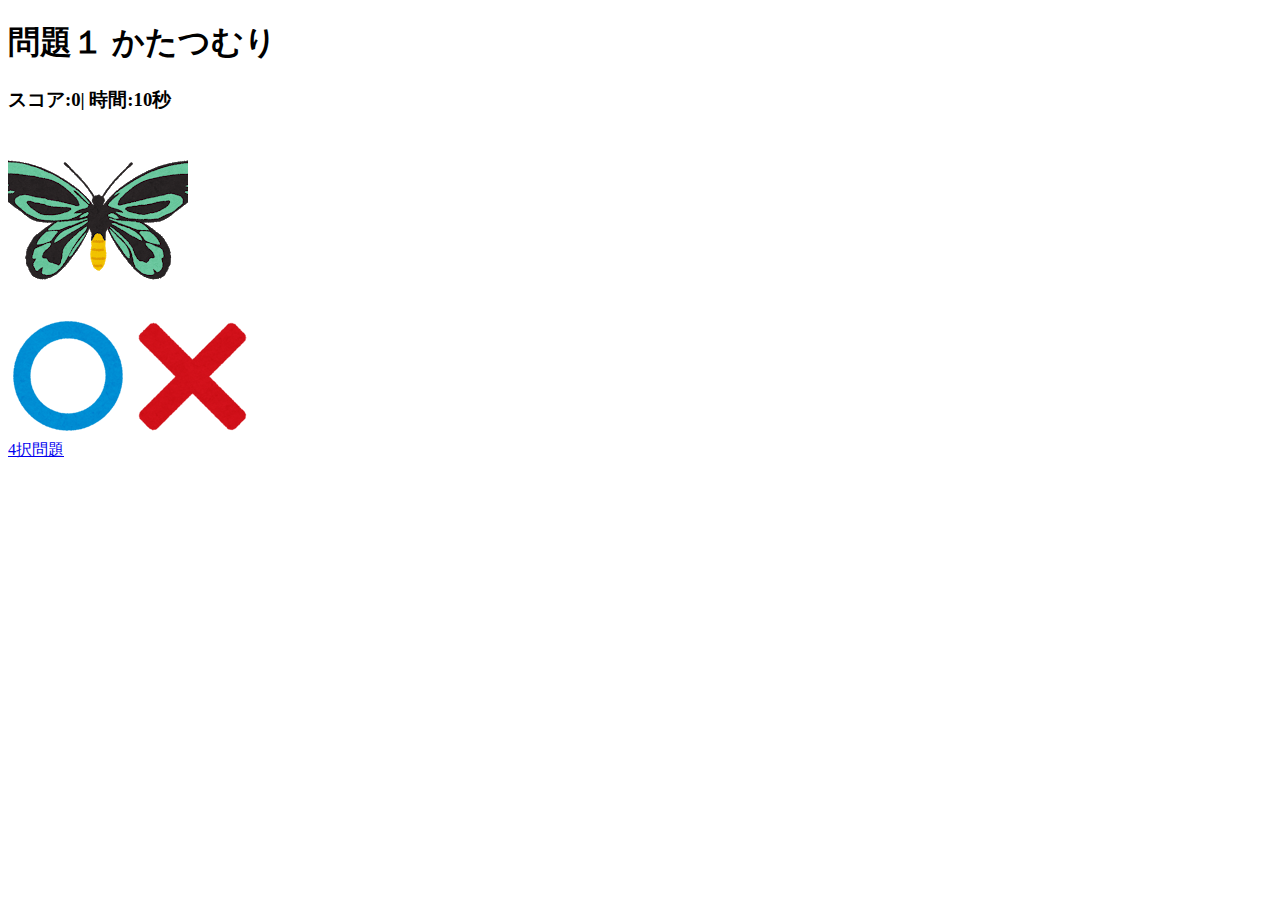
<file: index.html>
<!DOCTYPE html>
<html lang="jp">
  <head>
    <meta charset="UTF-8" />
    <title>●×ゲーム</title>
  </head>
  <body>
    <h1 id="que">問題１ かたつむり</h1>
    <h3 id="res">スコア:0| 時間:10秒</h3>
    <img src="img/musi0.png" alt="むし" id="musi" />
    <br />
    <img src="img/maru.png" alt="まる" id="maru" />
    <img src="img/batsu.png" alt="ばつ" id="batsu" />
    <br />
    <a href="extra.html">4択問題</a>
    <script src="main.js"></script>
  </body>
</html>
</file>
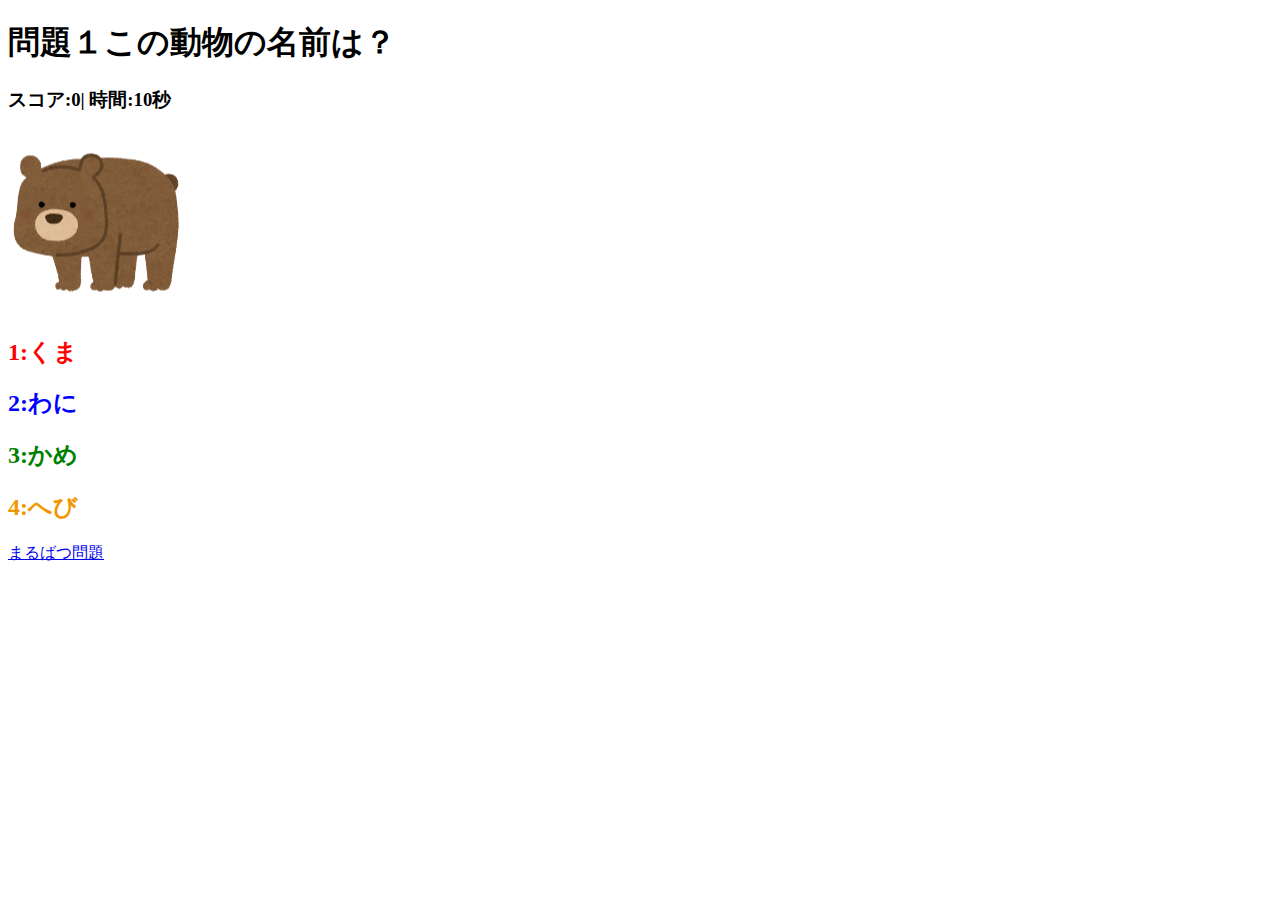
<file: extra.html>
<!DOCTYPE html>
<html lang="ja">
  <head>
    <meta charset="UTF-8" />
    <title>エクストラステージ</title>
    <link rel="stylesheet" href="ext.css" />
  </head>
  <body>
    <h1 id="que">問題１この動物の名前は？</h1>
    <h3 id="res">スコア:0| 時間:10秒</h3>
    <img src="mushi/doubutu0.png" alt="恐竜" id="kyouryuu" />
    <h2 id="ichi">1:くま</h2>
    <h2 id="ni">2:わに</h2>
    <h2 id="san">3:かめ</h2>
    <h2 id="yon">4:へび</h2>
    <a href="index.html">まるばつ問題</a>
    <script src="ext.js"></script>
  </body>
</html>
</file>
<file: ext.css>
#ichi {
  color: red;
}
#ni {
  color: blue;
}
#san {
  color: green;
}
#yon {
  color: #f09700;
}
</file>
